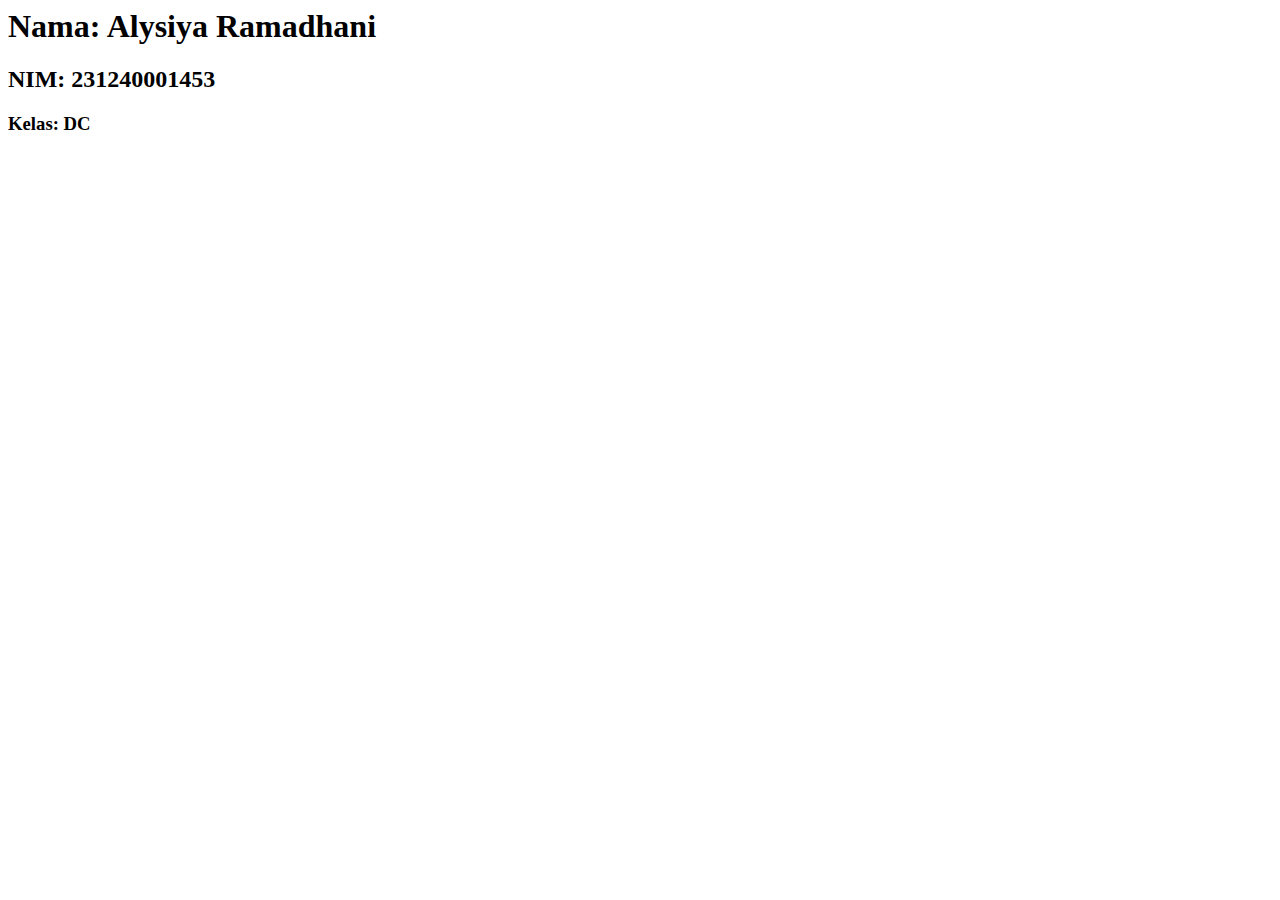
<file: My Profile.html>
<html>
    <head>
        <title>My Profile</title>
    </head>
    <body>
        <h1>
            Nama: Alysiya Ramadhani
        </h1>

        <h2>
            NIM: 231240001453
        </h2>

        <h3>
            Kelas: DC
        </h3>
    </body>
</html>
</file>
